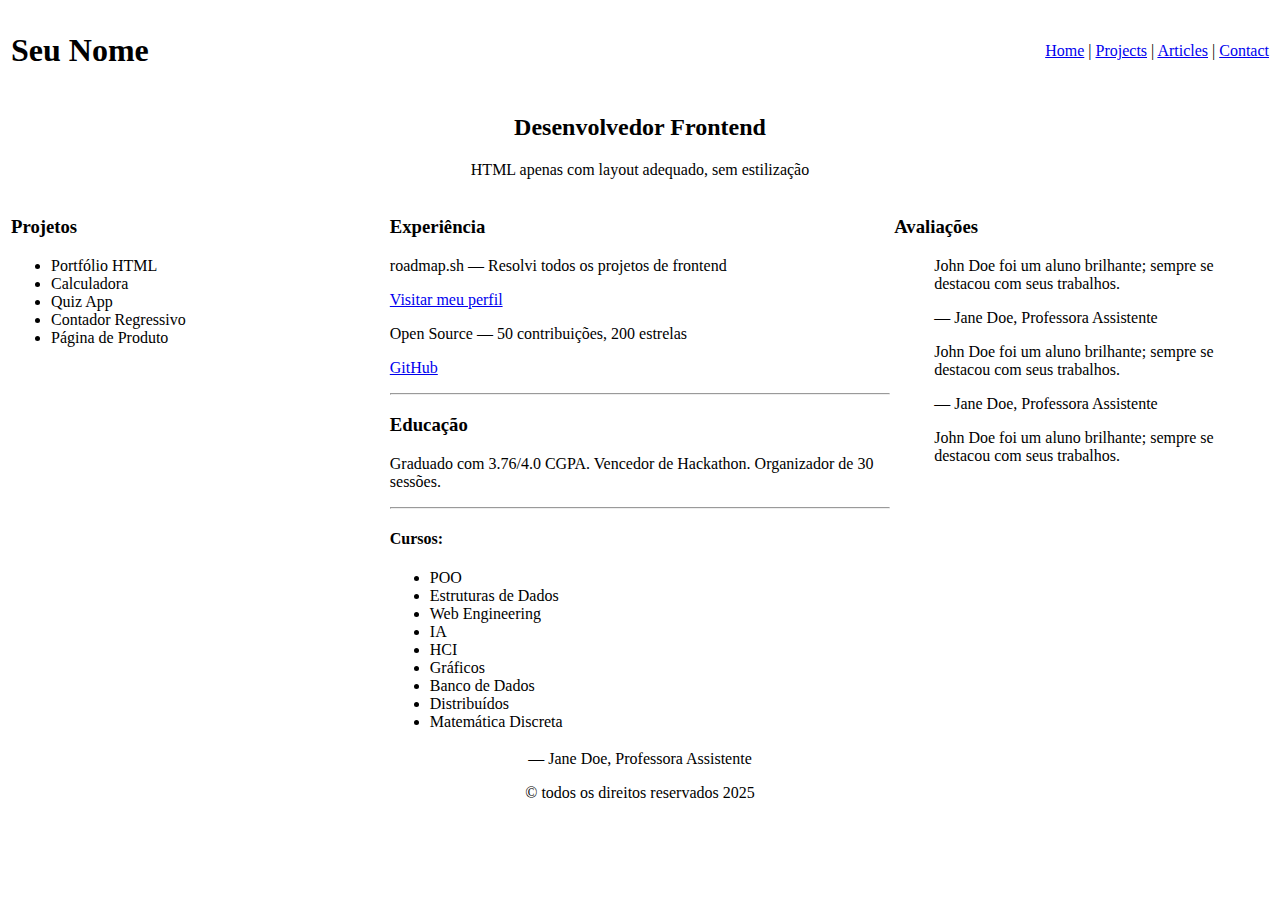
<file: CSS3: Estilizando Páginas Web com Estilo/index3.html>
<!DOCTYPE html>
<html lang="pt-br">
<head>
  <meta charset="UTF-8">
  <title>Portfólio Frontend</title>
</head>
<body>

  <!-- Cabeçalho com navegação à direita -->
  <header>
    <div class="container">

    <table width="100%">
    <tr>
      <td><h1>Seu Nome</h1></td>
       <td align="right">
        <nav>
          <a href="/Homepage.html">Home</a> |
          <a href="/Projects.html">Projects</a> |
          <a href="/Articles.html">Articles</a> |
          <a href="/Contact.html">Contact</a>
        </nav>
      </td>
    </tr>
  </table>
  </div>
  </header>

  <!-- Área principal com três colunas -->
  <main>
    <section>
      <center><h2>Desenvolvedor Frontend</h2>
      <p>HTML apenas com layout adequado, sem estilização</p></center>
    </section>

    <section>
  <table width="100%">
    <tr>
      <!-- Coluna Esquerda -->
      <td width="30%" valign="top">
        <aside>
          <h3>Projetos</h3>
          
          <ul>
            <li>Portfólio HTML</li>
            <li>Calculadora</li>
            <li>Quiz App</li>
            <li>Contador Regressivo</li>
            <li>Página de Produto</li>
          </ul>
        </aside>
      </td>

      <!-- Coluna Central -->
      <td width="40%" valign="top">
        
        <article>
          <h3>Experiência</h3>
          <p>roadmap.sh — Resolvi todos os projetos de frontend</p>
          <p><a href="#">Visitar meu perfil</a></p>
          <p>Open Source — 50 contribuições, 200 estrelas</p>
          <p><a href="#">GitHub</a></p>
          <hr>
          <h3>Educação</h3>
          <p>Graduado com 3.76/4.0 CGPA. Vencedor de Hackathon. Organizador de 30 sessões.</p>
          <hr>
          <h4>Cursos:</h4>
          <ul>
            <li>POO</li>
            <li>Estruturas de Dados</li>
            <li>Web Engineering</li>
            <li>IA</li>
            <li>HCI</li>
            <li>Gráficos</li>
            <li>Banco de Dados</li>
            <li>Distribuídos</li>
            <li>Matemática Discreta</li>
          </ul>
        </article>
      </td>

      <!-- Coluna Direita -->
      <td width="30%" valign="top">
        <aside>
          <h3>Avaliações</h3>
          <blockquote>
            <p>John Doe foi um aluno brilhante; sempre se destacou com seus trabalhos.</p>
            <footer>— Jane Doe, Professora Assistente</footer>
          </blockquote>
          <blockquote>
            <p>John Doe foi um aluno brilhante; sempre se destacou com seus trabalhos.</p>
            <footer>— Jane Doe, Professora Assistente</footer>
          </blockquote>
          <blockquote>
            <p>John Doe foi um aluno brilhante; sempre se destacou com seus trabalhos.</p>
           
          </blockquote>
        </aside>
      </td>
    </tr>
  </table>
</section>

  </main>
 <center><footer>— Jane Doe, Professora Assistente</footer>
  <!-- Rodapé -->
  <footer>
    <p>© todos os direitos reservados 2025</p>
  </footer>

</body>
</html>
</file>
